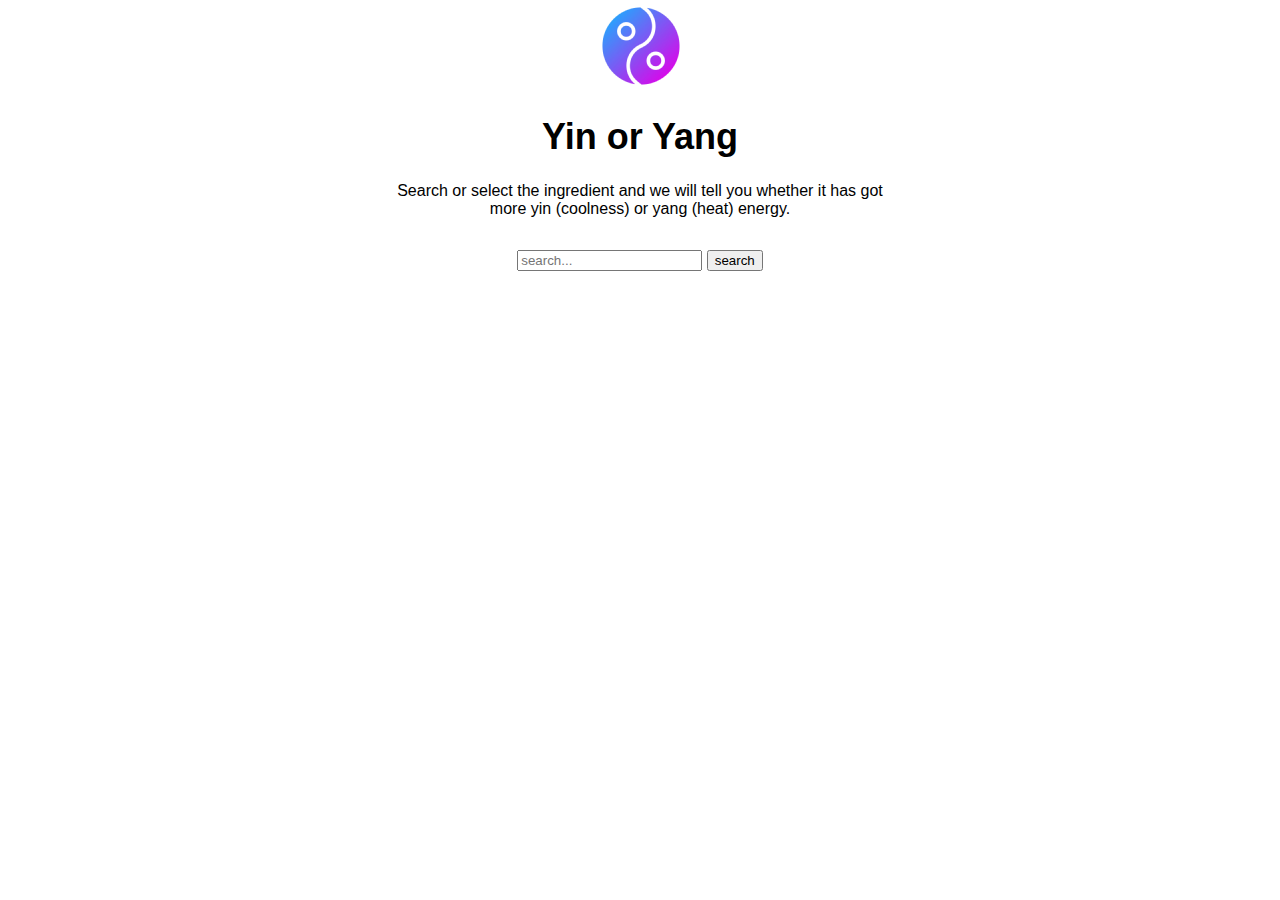
<file: index.html>
<!DOCTYPE html>
   <html lang="en">
      <head>
        <meta charset="UTF-8">
        <meta http-equiv="X-UA-Compatible" content="IE=edge">
        <meta name="viewport" content="width=device-width, initial-scale=1.0">
        <title>Yin or Yang Home</title>
        <link rel="stylesheet" href="public/style.css">
      </head>
      <body>
        <div class="container">
        <img class="center-image" src="assets/yingoryanglogo.png">
        </div>
        <h1>Yin or Yang</h1>
        <h3>Search or select the ingredient and we will tell you whether it has got more yin (coolness) or yang (heat) energy.</h3>
        <div class="form-container">
          <form class="form">
              <input id="search" type="text" class="input" placeholder="search..."/>
              <button id="search" class="search-bar">search</button>
          </form>

</div>
<div class="results-container">
   <ul class="results-list" id="list">

   </ul>
</div>
        <script src="public/index.js"></script>
      </body>
   </html>
</file>
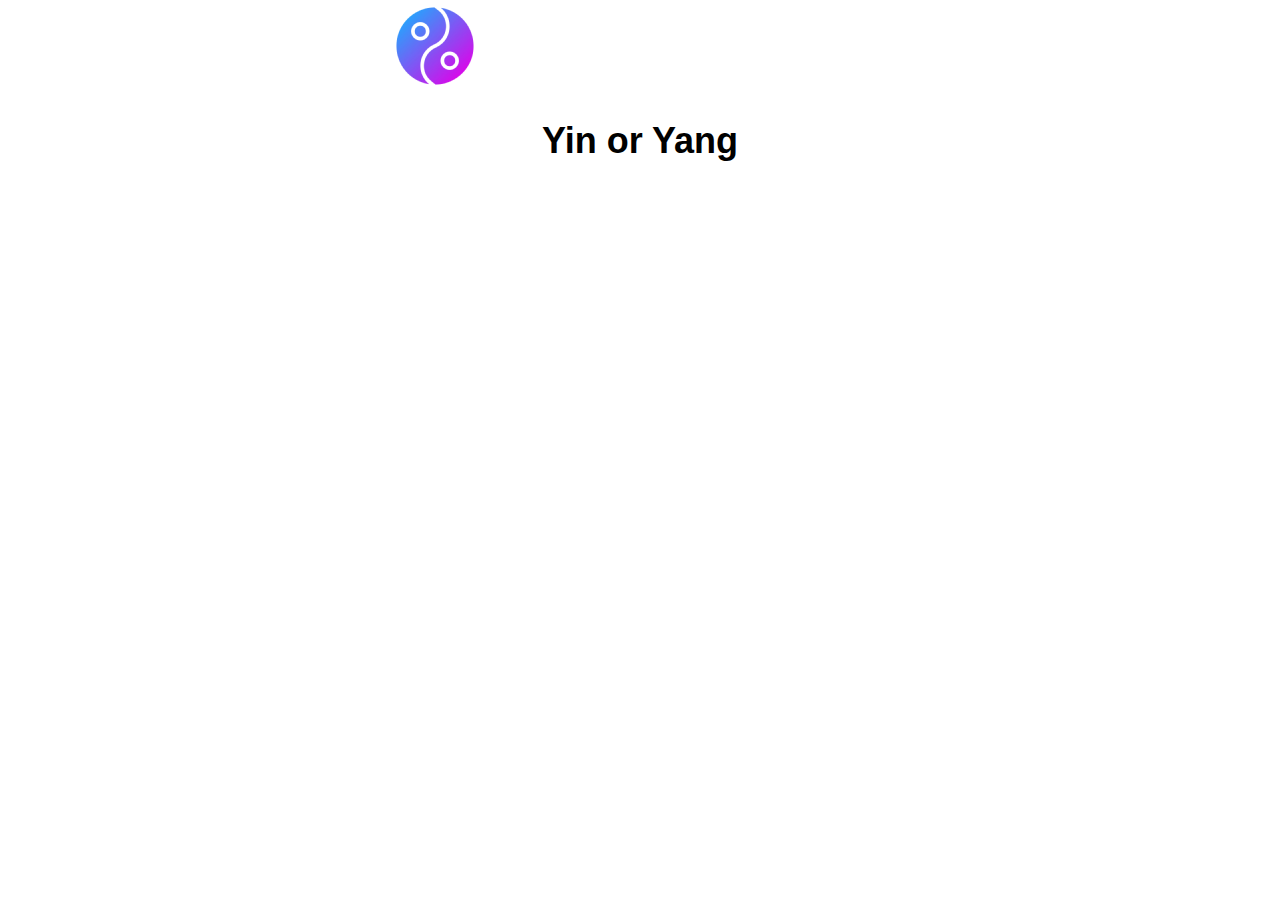
<file: results.html>
<!DOCTYPE html>
<html lang="en">
  <head>
   <meta charset="utf-8">
   <title>Results</title>
   <link rel="stylesheet" href="public/style.css">
  </head>
  <body>
    <header>
        <img src="assets/yingoryanglogo.png">
        <h1>Yin or Yang</h1>
    </header>
    
  </body>
</html>
</file>
<file: public/style.css>
body {
    max-width: 500px; /* set your desired maximum width here */
    margin: 0 auto; /* center the page horizontally */
  }

.container {
    display: flex;
    justify-content: center;
}

.form-container, .results-container {
    display: flex;
    justify-content: center; /* align items horizontally */
    font-family: Inter, sans-serif;
    font-style: normal;
    font-weight: 400;
    color: #75d;
  }

  h1 {
    color: #000;
    font-family: Inter, sans-serif;
    font-size: 2.25rem; /* 36px in rem */
    text-align: center;
    font-weight: 700;
  }

  h3 {
    color: #000;
    font-family: Inter, sans-serif;
    font-size: 1rem; /* 36px in rem */
    text-align: center;
    padding-bottom: 1rem;
    font-style: normal;
    font-weight: 400;
  }

  center-image {
        display: block;
        margin: 0 auto;
  }
</file>
